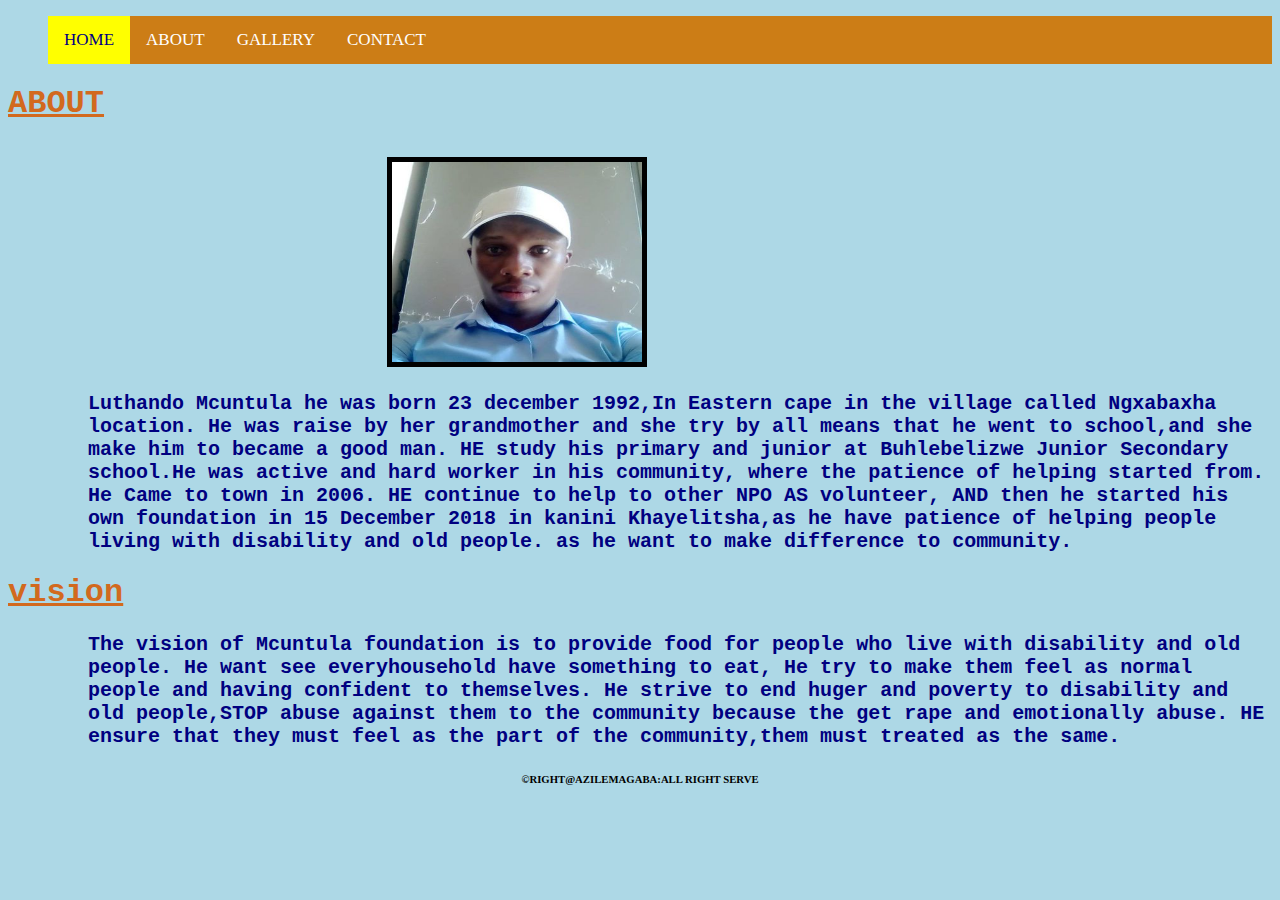
<file: ABOUT.HTML>
<!DOCTYPE html>
<html lang="en">
<head>
    <meta charset="UTF-8">
    <meta name="viewport" content="width=device-width, initial-scale=1.0">
    <title>Mcuntula foundation</title>

    <LINK rel="STYLESHEET" href="style.css">
</head>
<body>
    <ul>
        <div class="topnav">
            <a class="active" href="Index.html">HOME</a>
              <a href="About.html">ABOUT</a>
              <a href="gallery.html">GALLERY</a>
             <a href="contact.html">CONTACT</a>
            </div>
     </ul>
      
     <h1><u>ABOUT</u></h1>
     <img id="myimage2" src="luthando.jpg"jpg width="250"height="200">
     <ul>
 <centre> <ol> <h4><P>Luthando Mcuntula he was born 23 december 1992,In Eastern cape in the village called Ngxabaxha location.
        He was raise by her grandmother and she try by all means that he went to school,and she make him to  became a good man.
        HE study his primary  and junior at Buhlebelizwe Junior Secondary school.He was active and hard worker in his community,
        where the patience of helping started from. He  Came to  town in 2006. HE  continue to help to other NPO AS volunteer,
        AND then he started his own foundation in  15 December 2018 in kanini Khayelitsha,as he have patience of helping people living with disability and old people.
      as he want to make difference to  community.</P2></h></ol>
    </ul></centre>
<h1><u> vision</u></h1>
<ul>
<ol>
<h4><p>The vision of Mcuntula foundation is to provide  food for people who live with disability and old people.
 He want  see everyhousehold have something to eat, He try to make them feel as normal people and having confident to themselves.
He strive to end huger and poverty to disability and old people,STOP abuse against them to the community because the get rape and emotionally abuse.
HE ensure that they must feel as the part of the community,them must treated as the same. </p></h4>
</ol>
</ul>
  <footer>
   <h6> &COPYRIGHT@AZILEMAGABA:ALL RIGHT SERVE </h6>
  </footer>   
</body>
</html>
</file>
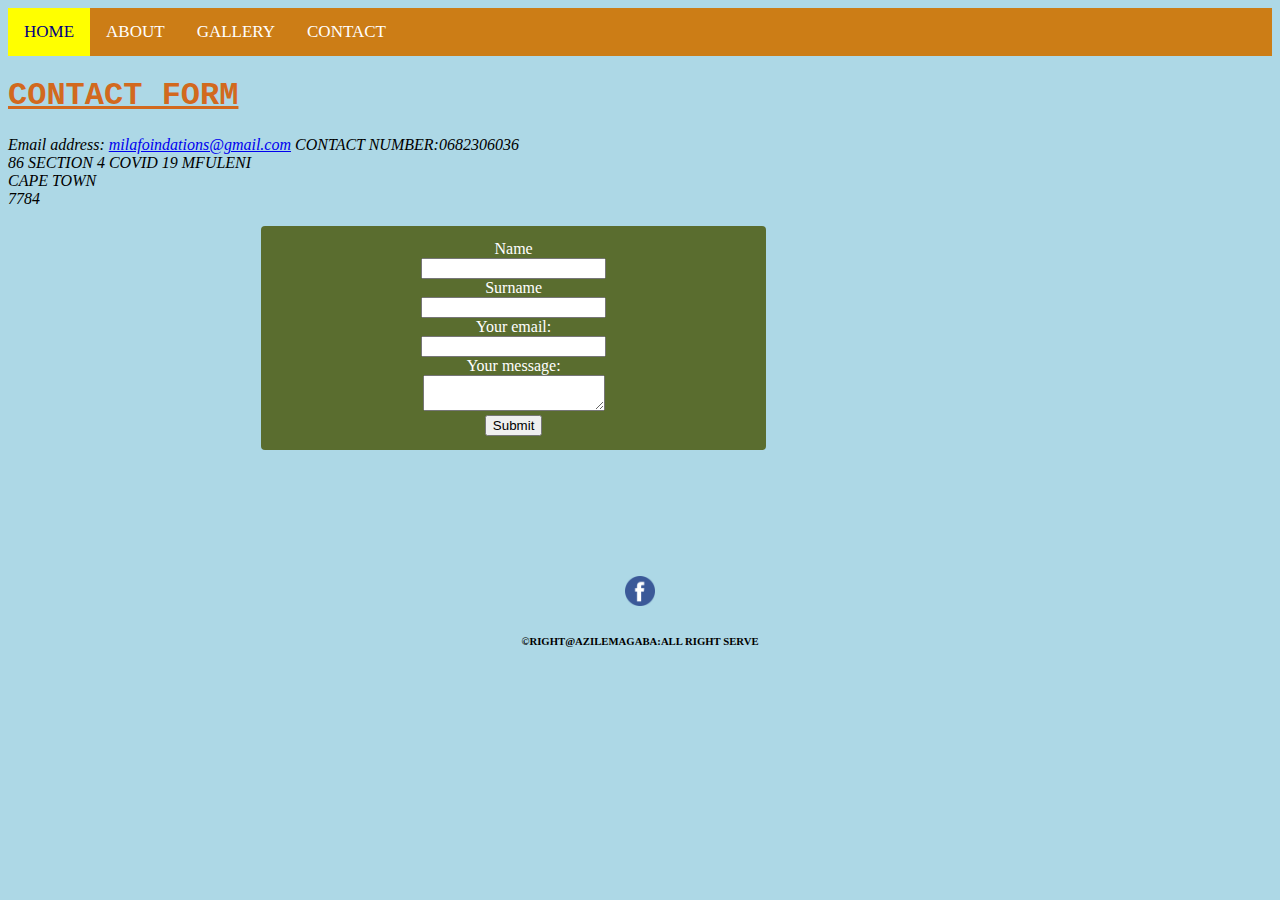
<file: CONTACT.HTML>
<!DOCTYPE html>
<html lang="en">
<head>
    <meta charset="UTF-8">
    <meta name="viewport" content="width=device-width, initial-scale=1.0">
    <title><WWW class="MCUNTULA COM"></WWW></title>
    <LINK rel="STYLESHEET" href="style.css">
</head>
<body>
    <div class="topnav">
        <a class="active" href="Index.html">HOME</a>
          <a href="About.html">ABOUT</a>
          <a href="gallery.html">GALLERY</a>
         <a href="contact.html">CONTACT</a>
        </div>
 </ul>
 <h1><u> CONTACT FORM</u></h1> 
 <address>
  Email address: <a href="mailto:milafoindations@.com">milafoindations@gmail.com</a> 
  CONTACT NUMBER:0682306036<br>
  86 SECTION 4 COVID 19 MFULENI <br> 
  CAPE TOWN<br>
  7784
  </address><br>
  <form
  action="https://formspree.io/f/xpzkdpew"
  
  method="POST">

<form> 
  <label for="name">Name</label><br>
  <input type= "Name" ><br> 
  <label for="Surname">Surname</label> <br>
  <input type= "surname" ><br>                 
  <label for email> Your email:<br>
    <input type="email" name="_replyto"><br>
  </label>
  <label for="your message">
    Your message:<br>
    <textarea name="message"></textarea><br>
  </label>
  <input type="submit" value="Submit">
</form>
      </div>

      
  <footer id="footer">
    <a href="https://www.facebook.com/luthandothando.tshaba.7"><img src="facebook.png"width ="30"height="30"></a>
  <footer>
    <h6> &COPYRIGHT@AZILEMAGABA:ALL RIGHT SERVE </h6>
  </footer>
  
</body>
</html>
</file>
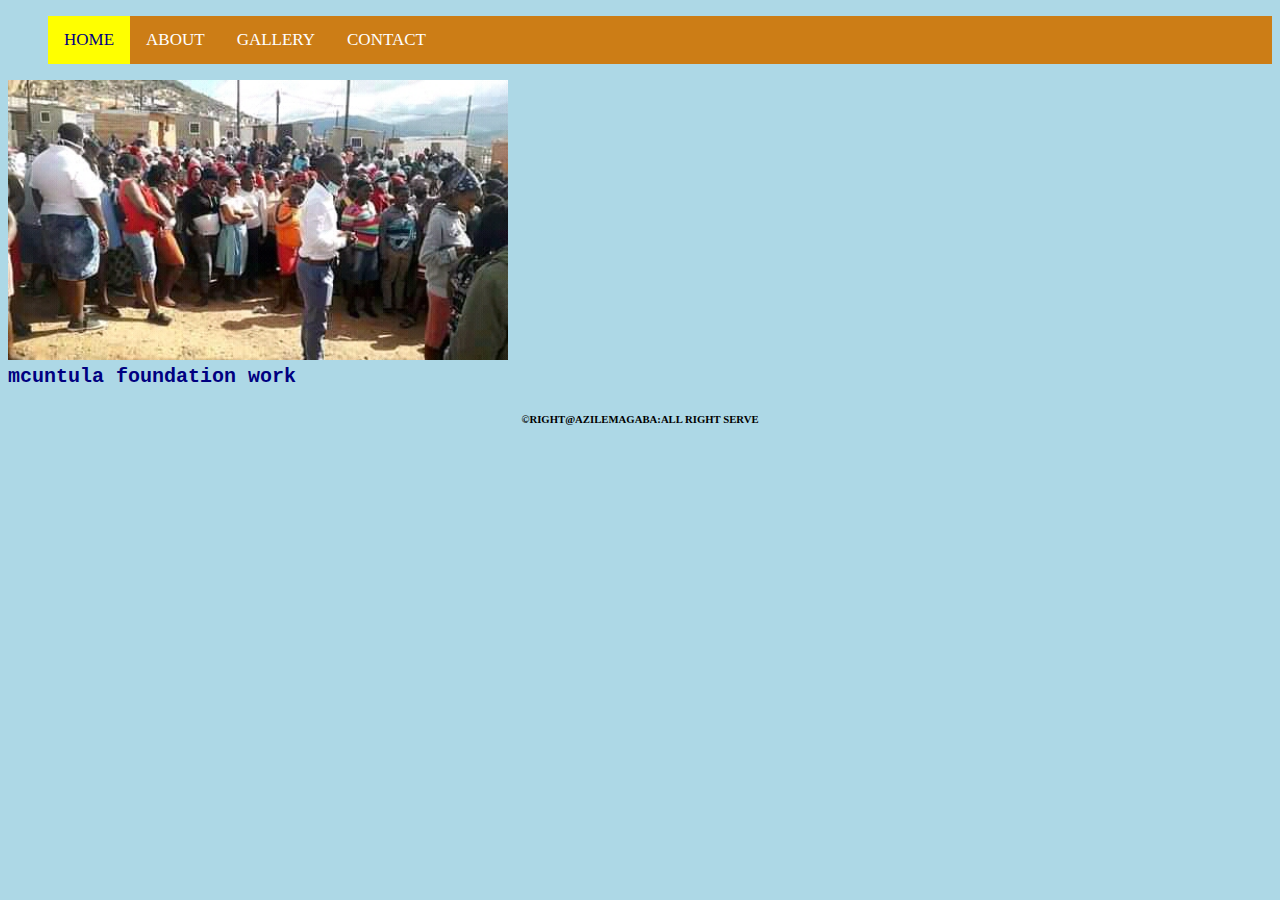
<file: GALLERY.HTML>
<!DOCTYPE html>
<html lang="en">
<head>
    <meta charset="UTF-8">
    <meta name="viewport" content="width=device-width, initial-scale=1.0">
    <title>mcuntula foundation</title>
    <LINK rel="STYLESHEET" href="style.css">
    </head>
    <body>
        <ul>
            <div class="topnav">
                <a class="active" href="Index.html">HOME</a>
                  <a href="About.html">ABOUT</a>
                  <a href="gallery.html">GALLERY</a>
                 <a href="contact.html">CONTACT</a>
                </div>
         </ul> 
         </div>
            <div class="section" style="max-width:500px">
                <img class="mySlides" src="help.jpg" style="width:100%"><p><b>mcuntula foundation work</p></b>
                <img class="mySlides" src="khaya.jpg" style="width:100%">
                <img class="mySlides" src="lucky.jpg" style="width:100%">
                <img class="mySlides" src="picture.jpg" style="width:100%">
              </div>
        
              <script>
                var myIndex = 0;
                carousel();
                
                function carousel() {
                  var i;
                  var x = document.getElementsByClassName("mySlides");
                  for (i = 0; i < x.length; i++) {
                    x[i].style.display = "none";  
                  }
                  myIndex++;
                  if (myIndex > x.length) {myIndex = 1}    
                  x[myIndex-1].style.display = "block";  
                  setTimeout(carousel, 2000); // Change image every 50 seconds
                }
                </script>
                
              
         
         
          
        
    <footer id="walk"> 
        <h6> &COPYRIGHT@AZILEMAGABA:ALL RIGHT SERVE </h6>   
    </footer>
</body>
</html>
</file>
<file: style.css>
body {
        background-color: lightblue;
}
.image{
    width: 200px;
    height: 200px;  
 margin: auto;
 align-items: center;
 margin-top: 3%;
 margin-bottom: 0px;
 padding-left: 1%; 
 margin-left: 1%;

}
#mylogo{
    width: 250px; 
    height: 200px;
    float:right;
    margin-top: 0%;
border-radius:50% ;
}

h1{
color:chocolate;
font-family: 'Courier New', Courier, monospace;
margin: top 7px; 
font-size: bold;
}
p{
margin-top: 1%;
color:navy;
font-family: 'Courier New', Courier, monospace;
}
    
.topnav {
    overflow: hidden;
    background-color:rgb(204, 125, 22)
  }
  .topnav a {
    float: left;
    color: white;
    text-align: center;
    padding: 14px 16px;
    text-decoration: none;
    font-size: 17px;
    font-family: cursive;
  }
  .topnav a:hover {
    background-color: blue;
    color: white;
  }
  .topnav a.active {
    background-color:yellow;
    color:navy;
  }
  
footer{
    text-align: center;
}
#myimage2{
  margin: auto;
 align-items: center;
 margin-top: 1%;
 margin-bottom: 0px;
 margin-left: 30%;
border:5px solid black  ;
}
.row {
text-align: center;
padding: 5px ;
font: size 5px 0px ;
}
.row{
  display: grid;
  grid-template-columns: auto auto auto;
  grid-gap:10px;
  grid-template-rows:300px;
}
.row img{

  border:5px solid black ; 
}
p{
 font-size: 20px;
 margin-left:0% ;
}
form  {
  width: 40%; 
  padding: 12px;  
  border: 2px solid white; 
  border-radius: 15px; 
  box-sizing: border-box;
  margin-top: 6px;
  margin-bottom: 16px; 
  resize: vertical ;
  text-align: center;
}
form {
  margin:auto ;
  margin-right:40% ;
  background-color: rgb(90, 109, 47);
  color: white;
  padding: 14px 20px;
  border: none;
  border-radius: 4px;
  cursor: pointer;
}

input[type=submit]:hover {
  background-color:peru;
}
#line{
margin-top :20%; 
}

#footer{
  margin-top:10%;
}

@media screen and (max-width : 800px){
  #myimage {
    margin: auto;
 align-items: center;
 margin-top: 1%;
 margin-bottom: 0px;
 margin-left: 30%;
border:5px solid black  ;
}
.grid-container div{
text-align: center;
padding: 5px ;
font: size 5px 0px ;
}

.image{
  width: 200px;
  height: 200px;  
margin: auto;
align-items: center;
margin-top: 3%;
margin-bottom: 0px;
padding-left: 1%; 
margin-left: 1%;

}
#mylogo{
  width: 250px; 
  height: 200px;
  float:right;
  margin-top: 0%;
border-radius:50% ;
}
form  {
  width: 50%; 
  padding: 12px;  
  border: 2px solid white; 
  border-radius: 15px; 
  box-sizing: border-box;
  margin-top: 6px;
  margin-bottom: 16px; 
  resize: vertical ;
  text-align: center;
}
form {
  margin:auto ;
  margin-right:60% ;
  background-color: rgb(90, 109, 47);
  color: white;
  padding: 14px 20px;
  border: none;
  border-radius: 4px;
  cursor: pointer;
}
.topnav {
  overflow: hidden;
  background-color:rgb(204, 125, 22)
}
.topnav a {
  float: left;
  color: white;
  text-align: center;
  padding: 14px 16px;
  text-decoration: none;
  font-size: 15px;
  font-family: cursive;
}
.topnav a:hover {
  background-color: blue;
  color: white;
}
.topnav a.active {
  background-color:yellow;
  color:navy;
}
.image{
  width: 200px;
  height: 200px;  
margin: auto;
align-items: center;
margin-top: 3%;
margin-bottom: 0px;
padding-left: 1%; 
margin-left: 1%;

}
</file>
